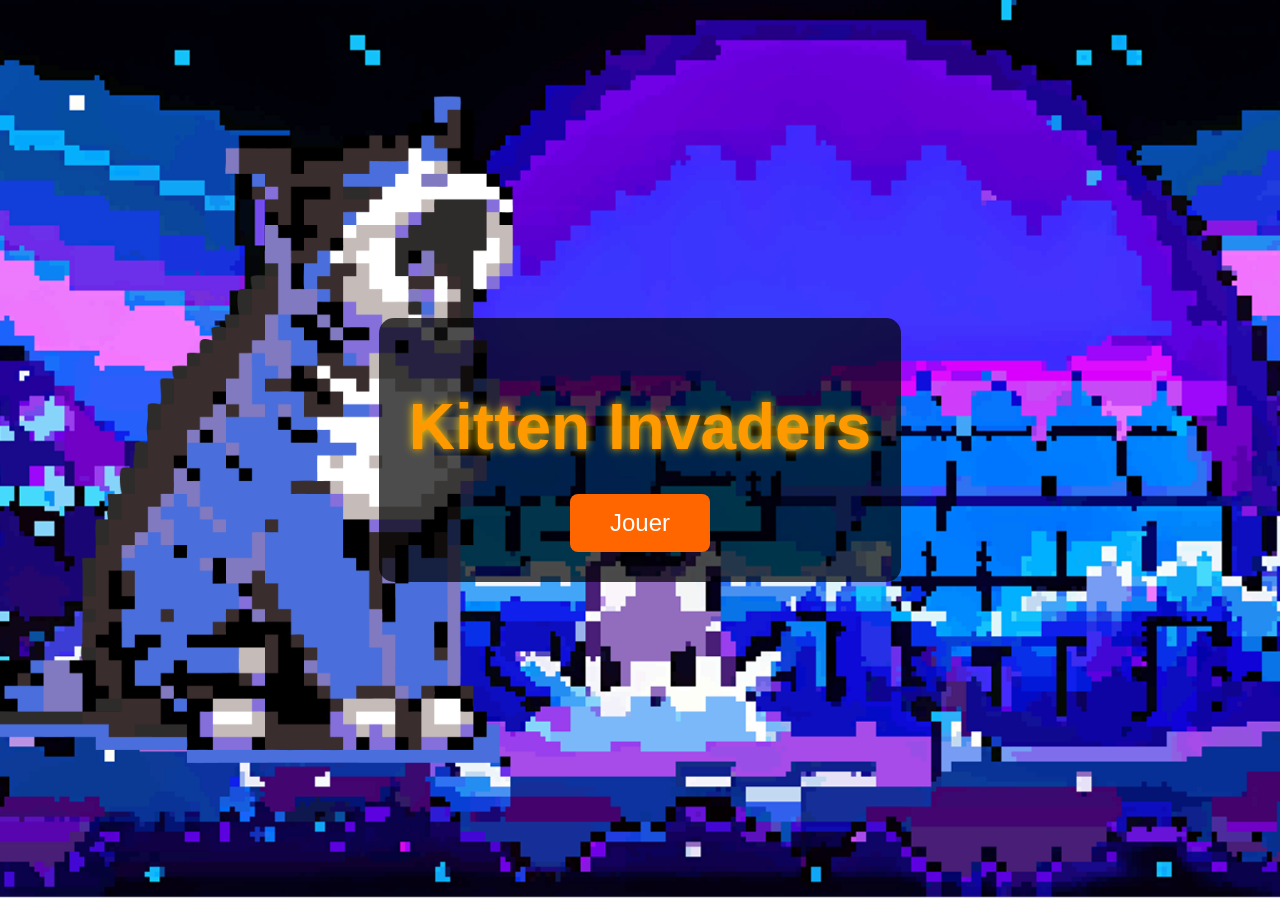
<file: Menu/test/index.html>
<!DOCTYPE html>
<html lang="fr">
<head>
    <meta charset="UTF-8">
    <meta name="viewport" content="width=device-width, initial-scale=1.0">
    <title>Kitten Invaders</title>
    <style>
        body {
            margin: 0;
            padding: 0;
            background-image: url('images/fond.png');
            background-size: cover;
            background-position: center;
            height: 100vh;
            display: flex;
            justify-content: center;
            align-items: center;
            font-family: Arial, sans-serif;
        }
        
        .title-container {
            text-align: center;
            padding: 30px;
            background-color: rgba(0, 0, 0, 0.7);
            border-radius: 15px;
        }
        
        h1 {
            font-size: 4rem;
            margin-bottom: 30px;
            color: #ff9900;
            text-shadow: 0 0 10px #ffcc00;
        }
        
        .button {
            padding: 15px 40px;
            font-size: 1.5rem;
            background-color: #ff6600;
            color: white;
            border: none;
            border-radius: 8px;
            cursor: pointer;
            transition: all 0.3s ease;
            text-decoration: none;
            display: inline-block;
        }
        
        .button:hover {
            background-color: #ff9900;
            transform: scale(1.05);
        }
    </style>
</head>
<body>
    <div class="title-container">
        <h1>Kitten Invaders</h1>
        <a href="menu/menu.html" class="button">Jouer</a>
    </div>

    <script>
        // Redirection automatique après un court délai (optionnel)
        setTimeout(() => {
            window.location.href = "menu/menu.html";
        }, 3000); // Redirection après 3 secondes
    </script>
</body>
</html>
</file>
